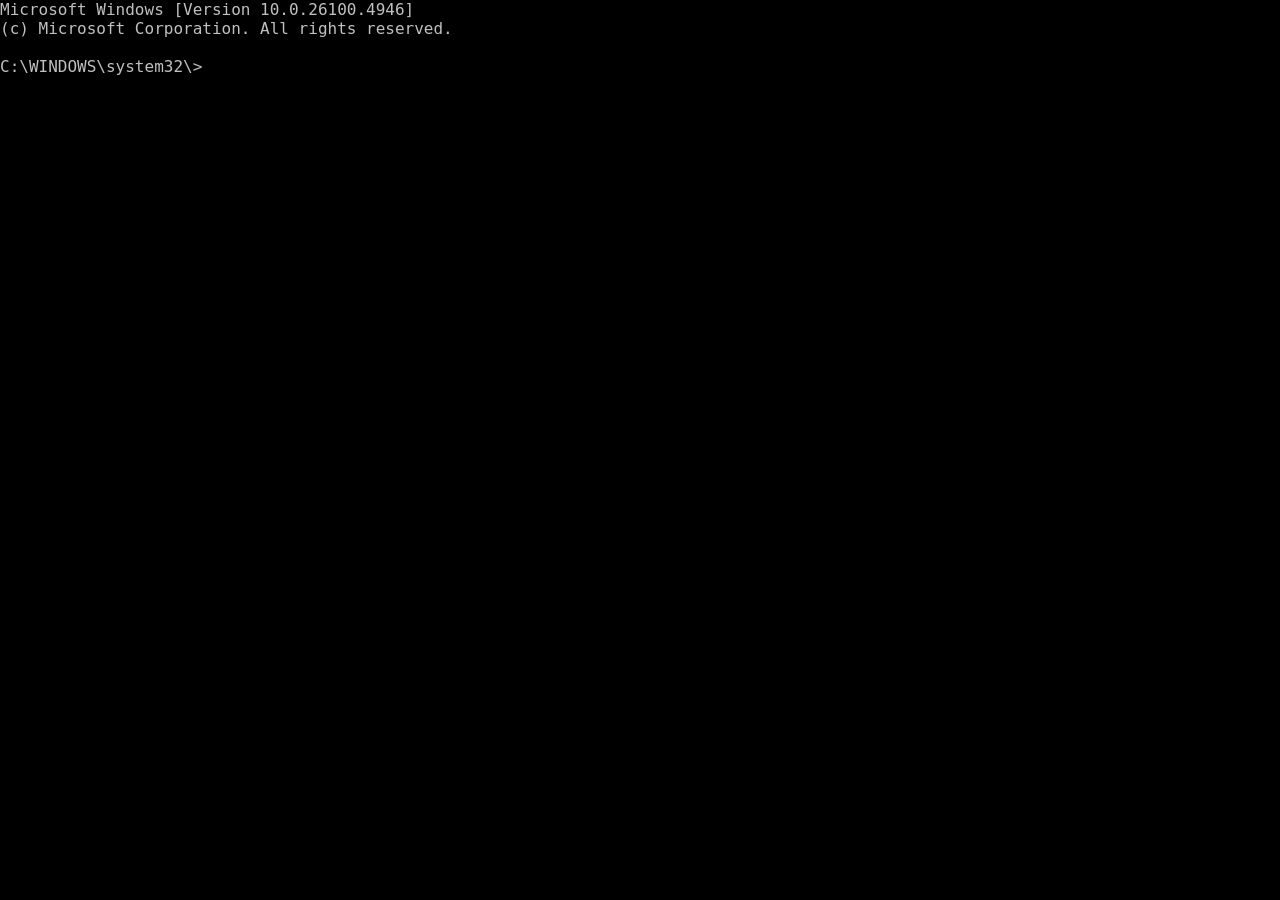
<file: index.html>
<!DOCTYPE html>
<html>

<head>
    <meta http-equiv="Content-Type" content="text/html; charset=UTF-8">
    <meta http-equiv="Content-Security-Policy" content="object-src 'none'; base-uri 'none'; require-trusted-types-for 'script';" />
    <link rel="shortcut icon" href="favicon.ico" type="image/x-icon">
    <link rel="icon" href="favicon.ico" type="image/x-icon">
    <title>Administrator: Command Prompt</title>
    <link rel="stylesheet" href="main.css">
</head>

<body>
    <pre id="output"></pre>
    <div id="command">
        <label id="dir">C:\WINDOWS\system32\&gt;</label>
        <div ontouchend="OSK()" id="oskArea">
        <a style="white-space:pre" id="input"></a>
        </div>
    </div>
    <script src="VCONHOST.js"></script>
</body>

</html>
</file>
<file: main.css>
* {
    margin: 0;
    padding: 0;
}

body {
  font-family: Consolas, monaco, monospace;
  background-color: black;
  color: silver;
  font-size: 16px;
  border: 0;
  outline: none;
}

::selection {
  background: white;
}

#command {
  display: -webkit-box;
  display: -moz-box;
  display: -ms-flexbox;
  display: -webkit-flex;
  display: flex;
}
</file>
